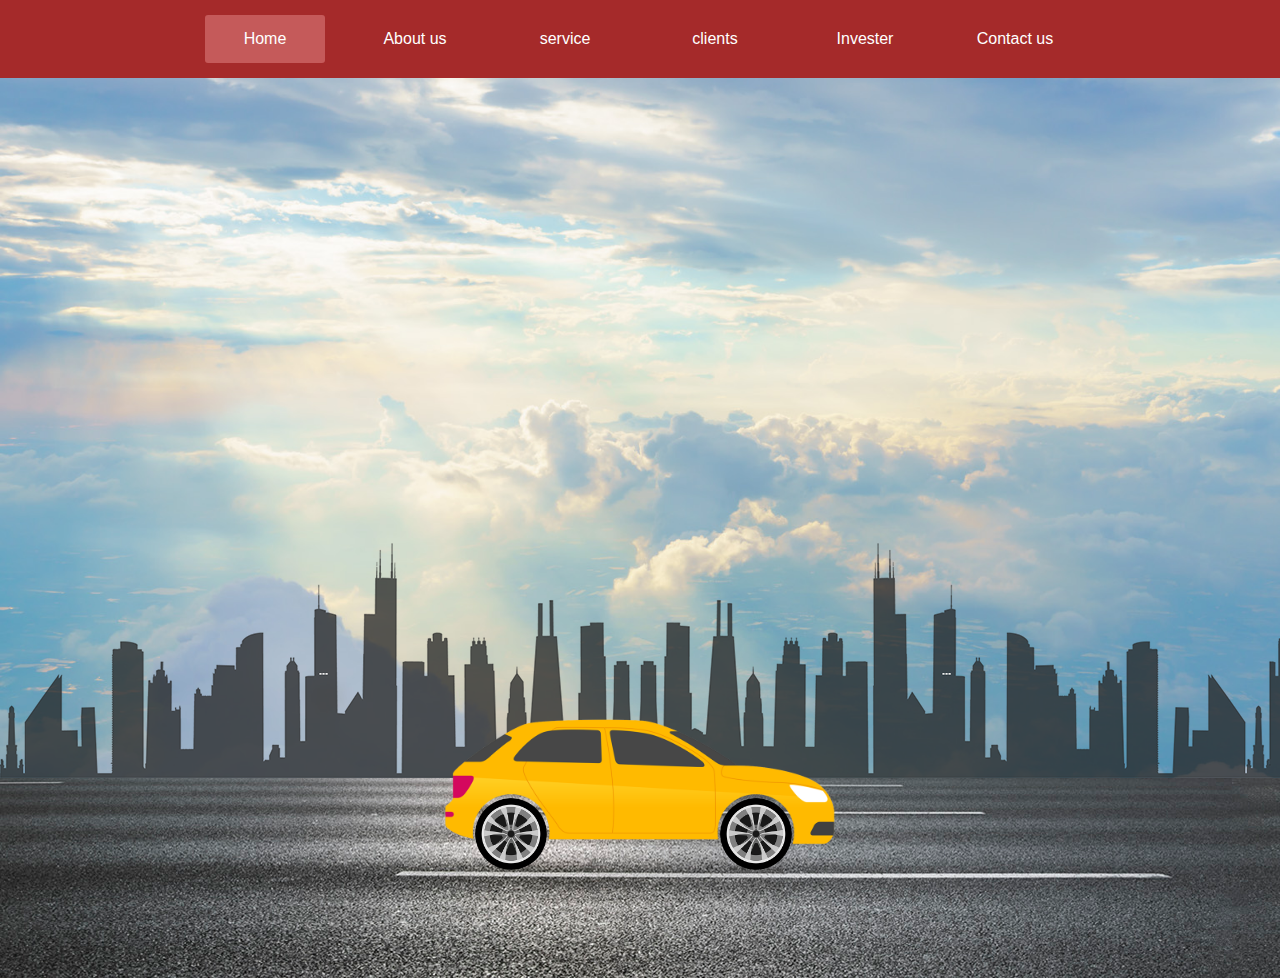
<file: index.html>
<!DOCTYPE html>
<html lang="en">
<head>
    <meta charset="UTF-8">
    <meta http-equiv="X-UA-Compatible" content="IE=edge">
    <meta name="viewport" content="width=device-width, initial-scale=1.0">
    <title>Home page</title>
<link rel="stylesheet" href="style.css">
</head>
<body>
    <div class="menu_bar">
    <ul >
        <li class="active"><a href ="#">Home</a></li>
        <li><a href ="#">About us</a>
        <div class="submenu">
            <ul>
                <li> <a href="#">my mission</a> </li>
                <li> <a href="#"> vision</a> </li>
                <li> <a href="#">mission</a> </li>
                <li> <a href="#">others</a></li>
            </ul>

        </div>
         </li>
        <li><a href ="#">service</a>
            <div class="submenu">
                <ul>
                    <li> <a href="#">my mission</a> </li>
                    <li> <a href="#"> vision</a> </li>
                    <li> <a href="#">mission</a> </li>
                    <li> <a href="#">others</a></li>
                </ul>
    
            </div>
        </li>
        <li><a href ="#">clients</a>
            <div class="submenu">
                <ul>
                    <li> <a href="#">my mission</a> </li>
                    <li> <a href="#"> vision</a> </li>
                    <li> <a href="#">mission</a> </li>
                    <li> <a href="#">others</a></li>
                </ul>
    
            </div>
        </li>
        <li><a href ="#">Invester</a>
            <div class="submenu">
                <ul>
                    <li> <a href="#">my mission</a> </li>
                    <li> <a href="#"> vision</a> </li>
                    <li> <a href="#">mission</a> </li>
                    <li> <a href="#">others</a></li>
                </ul>
    
            </div>
        </li>
        <li><a href ="#">Contact us</a>
            <div class="submenu">
                <ul>
                    <li> <a href="#">my mission</a> </li>
                    <li> <a href="#"> vision</a> </li>
                    <li> <a href="#">mission</a> </li>
                    <li> <a href="#">others</a></li>
                </ul>
    
            </div>
        </li>
    </ul>  
    </div>
<div class="hero">
    <div class="highway"></div>
    <div class="city"></div>
    <div class="car"> <img src="car.png" alt="car"></div>
    <div class="wheel"> <img src="wheel.png" class="back_wheel" alt="">
        <img src="wheel.png" class="front_wheel" alt="">
    </div>
</div>

</body>
</html>
<style>
    
        * {
            padding: 0px;
            margin: 0px;
            box-sizing: border-box;
        }
        body {

            background-image: ;
            background-position: center;
            background-size: cover;
            background: burlywood;
            font-family: sans-serif;
        }
        .menu_bar{
            background-color: brown;
            text-align: center;
        }
        .menu_bar ul{
            display: inline-flex;
            list-style-type: none;
            color: cornsilk;

        }
        .menu_bar ul li{
            width: 120px;
            margin: 15px;
            padding:15px ;

        }
        .menu_bar ul li a{
            text-decoration: none;
            color: white;
        }
        .active,.menu_bar ul li:hover {
            background: rgb(197, 90, 90);
            border-radius: 3px;
        }
        .submenu{
            display: none;
        }
        .menu_bar ul li:hover .submenu{
            display: block;
            position: absolute;
            background: brown;
            margin-top: 15px;
            margin-left:-15px ;
        }
        .menu_bar ul li:hover .submenu ul{
            display: block;
        }
        .menu_bar ul li:hover .submenu ul li{
            width: 150px;
            padding:10px ;
            border-bottom: 1px dotted white;
            background: transparent;
            border-radius: 0px;
            text-align: left;

        }
        .menu_bar ul li:hover .submenu ul li:last-child{
            border-bottom: none;
        }
        .menu_bar ul li:hover .submenu ul li a{
            color:white;
        }
        #temp{
            font-size: 25px;
            display:block;
            background-color: cornsilk;
            box-sizing: border-box;
            border-radius: 10px;

        }
        #temp_con{
            font-size: 25px;
            box-shadow: 20px;
            background-color: darkgray;
            border-radius: 10px;
        }
        #love{
            font-size: 25px;
            display:block;
            background-color:cornsilk;
            box-sizing: border-box;
            border-radius: 10px;
            border-style: solid;
            border-color: brown;

        }
        #love_cal{
            font-size: 25px;
            box-shadow: 20px;
            background-color: darkgray;
            border-radius: 10px;
        }
        #back{
            font-size: 25px;
            display:block;
            background-color: cornsilk;
            border-style: solid;
            border-radius: 10px;
            border-left: rgb(185, 42, 17);
padding: 50px;
        }
        #back_changer{
            font-size: 25px;
            box-shadow: 20px;
            background-color: darkgray;
            border-radius: 10px;
            display: inline;
        }
        .container1{
        
        content: icon;
        
        
            
        }
</style>
</file>
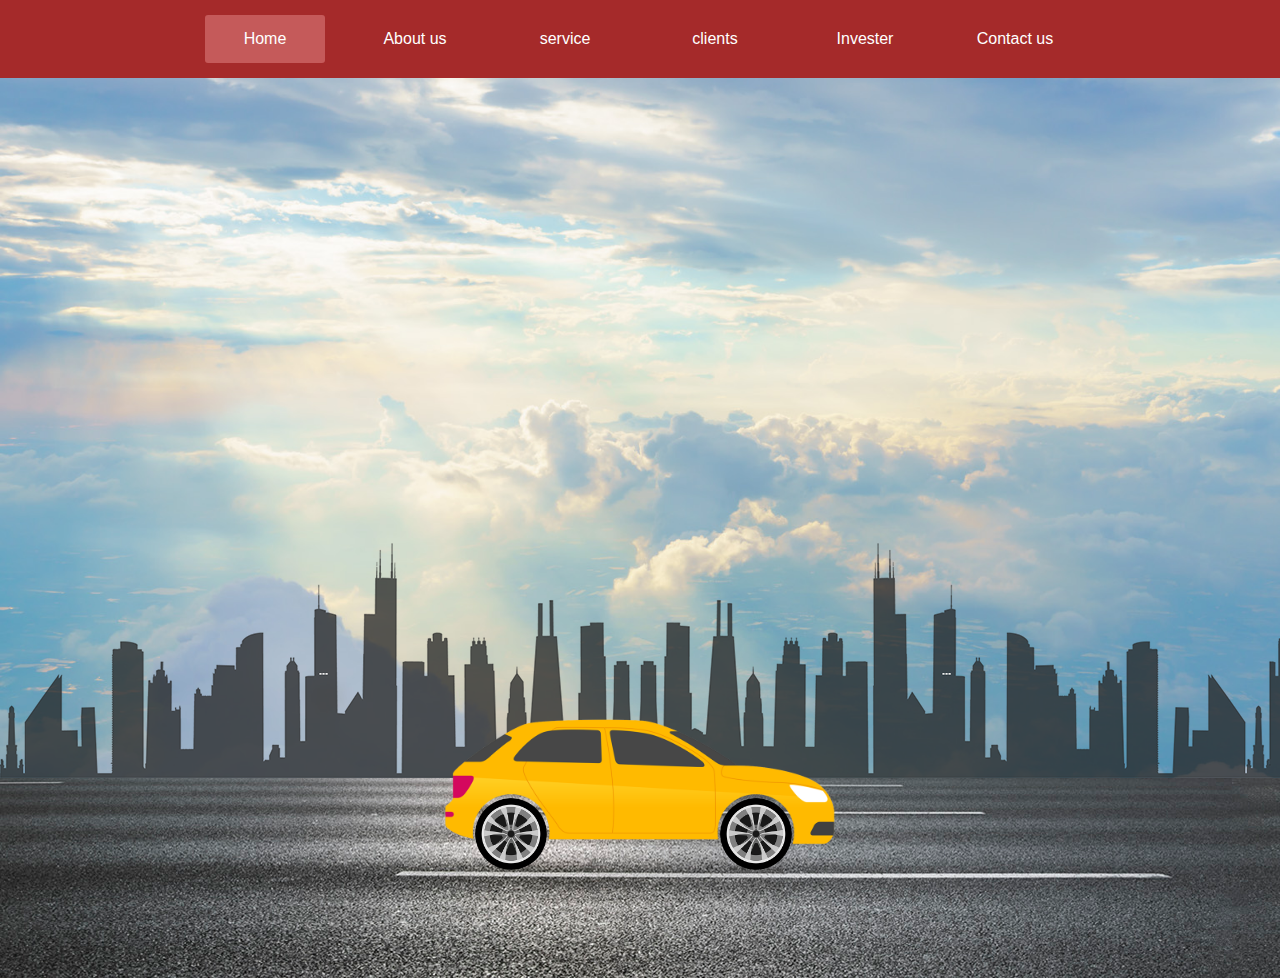
<file: homepage.html>
<!DOCTYPE html>
<html lang="en">
<head>
    <meta charset="UTF-8">
    <meta http-equiv="X-UA-Compatible" content="IE=edge">
    <meta name="viewport" content="width=device-width, initial-scale=1.0">
    <title>Home page</title>
<link rel="stylesheet" href="style.css">
</head>
<body>
    <div class="menu_bar">
    <ul >
        <li class="active"><a href ="#">Home</a></li>
        <li><a href ="#">About us</a>
        <div class="submenu">
            <ul>
                <li> <a href="#">my mission</a> </li>
                <li> <a href="#"> vision</a> </li>
                <li> <a href="#">mission</a> </li>
                <li> <a href="#">others</a></li>
            </ul>

        </div>
         </li>
        <li><a href ="#">service</a>
            <div class="submenu">
                <ul>
                    <li> <a href="#">my mission</a> </li>
                    <li> <a href="#"> vision</a> </li>
                    <li> <a href="#">mission</a> </li>
                    <li> <a href="#">others</a></li>
                </ul>
    
            </div>
        </li>
        <li><a href ="#">clients</a>
            <div class="submenu">
                <ul>
                    <li> <a href="#">my mission</a> </li>
                    <li> <a href="#"> vision</a> </li>
                    <li> <a href="#">mission</a> </li>
                    <li> <a href="#">others</a></li>
                </ul>
    
            </div>
        </li>
        <li><a href ="#">Invester</a>
            <div class="submenu">
                <ul>
                    <li> <a href="#">my mission</a> </li>
                    <li> <a href="#"> vision</a> </li>
                    <li> <a href="#">mission</a> </li>
                    <li> <a href="#">others</a></li>
                </ul>
    
            </div>
        </li>
        <li><a href ="#">Contact us</a>
            <div class="submenu">
                <ul>
                    <li> <a href="#">my mission</a> </li>
                    <li> <a href="#"> vision</a> </li>
                    <li> <a href="#">mission</a> </li>
                    <li> <a href="#">others</a></li>
                </ul>
    
            </div>
        </li>
    </ul>  
    </div>
<div class="hero">
    <div class="highway"></div>
    <div class="city"></div>
    <div class="car"> <img src="car.png" alt="car"></div>
    <div class="wheel"> <img src="wheel.png" class="back_wheel" alt="">
        <img src="wheel.png" class="front_wheel" alt="">
    </div>
</div>

</body>
</html>
<style>
    
        * {
            padding: 0px;
            margin: 0px;
            box-sizing: border-box;
        }
        body {

            background-image: ;
            background-position: center;
            background-size: cover;
            background: burlywood;
            font-family: sans-serif;
        }
        .menu_bar{
            background-color: brown;
            text-align: center;
        }
        .menu_bar ul{
            display: inline-flex;
            list-style-type: none;
            color: cornsilk;

        }
        .menu_bar ul li{
            width: 120px;
            margin: 15px;
            padding:15px ;

        }
        .menu_bar ul li a{
            text-decoration: none;
            color: white;
        }
        .active,.menu_bar ul li:hover {
            background: rgb(197, 90, 90);
            border-radius: 3px;
        }
        .submenu{
            display: none;
        }
        .menu_bar ul li:hover .submenu{
            display: block;
            position: absolute;
            background: brown;
            margin-top: 15px;
            margin-left:-15px ;
        }
        .menu_bar ul li:hover .submenu ul{
            display: block;
        }
        .menu_bar ul li:hover .submenu ul li{
            width: 150px;
            padding:10px ;
            border-bottom: 1px dotted white;
            background: transparent;
            border-radius: 0px;
            text-align: left;

        }
        .menu_bar ul li:hover .submenu ul li:last-child{
            border-bottom: none;
        }
        .menu_bar ul li:hover .submenu ul li a{
            color:white;
        }
        #temp{
            font-size: 25px;
            display:block;
            background-color: cornsilk;
            box-sizing: border-box;
            border-radius: 10px;

        }
        #temp_con{
            font-size: 25px;
            box-shadow: 20px;
            background-color: darkgray;
            border-radius: 10px;
        }
        #love{
            font-size: 25px;
            display:block;
            background-color:cornsilk;
            box-sizing: border-box;
            border-radius: 10px;
            border-style: solid;
            border-color: brown;

        }
        #love_cal{
            font-size: 25px;
            box-shadow: 20px;
            background-color: darkgray;
            border-radius: 10px;
        }
        #back{
            font-size: 25px;
            display:block;
            background-color: cornsilk;
            border-style: solid;
            border-radius: 10px;
            border-left: rgb(185, 42, 17);
padding: 50px;
        }
        #back_changer{
            font-size: 25px;
            box-shadow: 20px;
            background-color: darkgray;
            border-radius: 10px;
            display: inline;
        }
        .container1{
        
        content: icon;
        
        
            
        }
</style>
</file>
<file: style.css>
.hero{
    height:100vh ;
    width: 100%;
    background-image:url(sky.jpg);
    background-size: cover;
    background-position: center;
    position: relative;
    overflow-x: hidden;
}
.highway{
    height: 200px;
    width: 500%;
    background-image: url(road.jpg);
    position: absolute;
    bottom:0 ;
    left:0 ;
    right: 0;
    z-index: 1;
    background-repeat: repeat-x;
    animation: highway  5s linear infinite;
}
@keyframes highway {
    100%{
        transform: translateX(-3400px);
    }
    
}
.city{
    height: 250px;
    width: 500%;
    background-image: url(city.png);
    position: absolute;
    bottom: 200px;
    left: 0;
    right: 0;
    display: block;
    z-index: 1;
    background-repeat: repeat-x;
    animation: city 20s linear infinite;

}
@keyframes city {
    100%{
        transform: translateX(-1400px);
    }
    
    
}
.car{
    width: 400px;
    left: 50%;
    bottom: 100px;
    transform: translateX(-50%);
    position: absolute;
    z-index: 2;
}
.car img{
    width: 100%;
    animation:car 1s linear infinite;

}
@keyframes car 
{

    100% {
        transform: translateY(-2px);
    }
    50%{
        transform: translateX(1px);
    }
    0%{
        transform: translateY(-1px);
    }
}
.wheel{
    left: 50%;
    bottom: 180px;
    transform: translateX(-50%);
    z-index: 2;
    position: absolute;

}
.wheel img {
    width: 72px;
    height: 72px;
    animation:wheel 1s linear infinite;
}

.back_wheel{
    left: -165px;
    position: absolute;
}
.front_wheel{
    left: 80px;
    position: absolute;
}
@keyframes wheel {
    
    100% {
        transform: rotate(360deg);
    }
}
</file>
